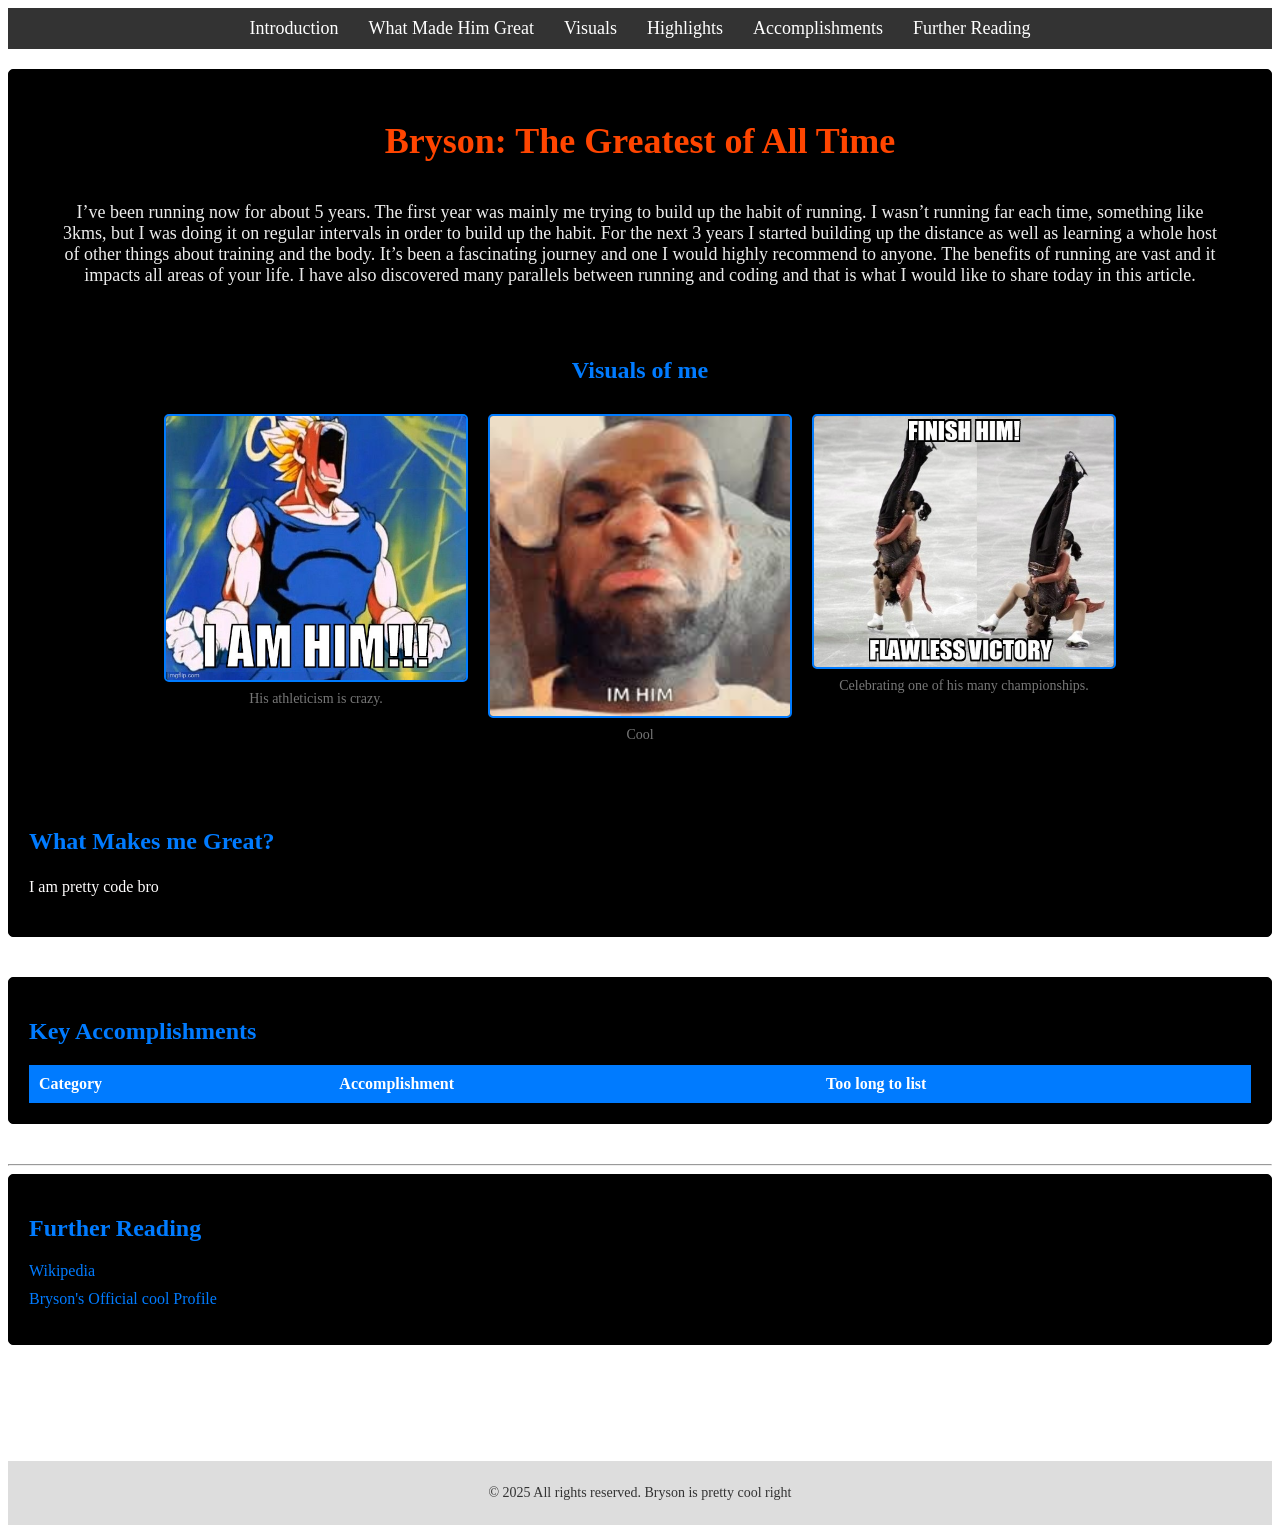
<file: index.html>
<!DOCTYPE html>
<html lang="en">

<head>
    <meta charset="UTF-8">
    <meta name="viewport" content="width=device-width, initial-scale=1.0">
    <title>About me</title>
    <link rel="stylesheet" href="style.css">
</head>

<body b8gcolor="#F0F8FF">
    <nav class="main-nav">
        <ul class="nav-list">
            <li class="nav-item"><a href="#intro" class="nav-link">Introduction</a></li>
            <li class="nav-item"><a href="#greatness" class="nav-link">What Made Him Great</a></li>
            <li class="nav-item"><a href="#visuals" class="nav-link">Visuals</a></li>
            <li class="nav-item"><a href="#art-of-game" class="nav-link">Highlights</a></li>
            <li class="nav-item"><a href="#accomplishments" class="nav-link">Accomplishments</a></li>
            <li class="nav-item"><a href="#further-reading" class="nav-link">Further Reading</a></li>
        </ul>
    </nav>



    <!-- Main flex container for hobbies and gallery sections -->
    <main class="main-content-container">
        <section id="greatness" class="section">
            <header id="intro" class="page-header">
                <h1 id="main-title" class="heading-primary">Bryson: The Greatest of All Time</h1>
                <p class="intro-paragraph">I’ve been running now for about 5 years. The first year was mainly me trying
                    to build up the habit of
                    running.
                    I wasn’t running far each time, something like 3kms, but I was doing it on regular intervals in
                    order to
                    build up the habit.
                    For the next 3 years I started building up the distance as well as learning a whole host of other
                    things
                    about training and the body.
                    It’s been a fascinating journey and one I would highly recommend to anyone. The benefits of running
                    are vast
                    and it impacts all areas of your life. I have also discovered many parallels between running and
                    coding and
                    that is what I would like to share today in this article.</p>
                <section id="visuals" class="section">
                    <h2 class="section-header">Visuals of me</h2>
                    <div class="image-gallery">
                        <div class="image-container">
                            <img class="featured-image" src="images/7j4t2p.jpg" alt="LeBron James dunking">
                            <p class="image-caption">His athleticism is crazy.</p>
                        </div>
                        <div class="image-container">
                            <img class="featured-image" src="images/download.jpeg"
                                alt="LeBron James in Los Angeles Lakers uniform">
                            <p class="image-caption">Cool</p>
                        </div>
                        <div class="image-container">
                            <img class="featured-image"
                                src="images/figure-skating-mortal-kombat-sochi-2014-finish-him-olympics-8058350592.jpeg"
                                alt="LeBron James celebrating a championship">
                            <p class="image-caption">Celebrating one of his many championships.</p>
                        </div>
                    </div>
                </section>
            </header>
            <h2 class="section-header">What Makes me Great?</h2>
            <p class="section-paragraph">I am pretty code bro</p>
        </section>


    </main>

    <section id="accomplishments" class="section">
        <h2 class="section-header">Key Accomplishments</h2>
        <table class="accomplishments-table">
            <thead>
                <tr>
                    <th class="table-header">Category</th>
                    <th class="table-header">Accomplishment</th>
                    <th class="table-header">Too long to list</th>
                </tr>
            </thead>
            </tbody>
        </table>
    </section>

    <hr>

    <section id="further-reading" class="section">
        <h2 class="section-header">Further Reading</h2>
        <ul class="links-list">
            <li class="list-item"><a href="https://en.wikipedia.org/wiki/LeBron_James" target="_blank"
                    class="external-link">Wikipedia</a></li>
            <li class="list-item"><a href="https://www.nba.com/player/2544/lebron-james" target="_blank"
                    class="external-link">Bryson's Official cool Profile</a></li>
        </ul>
    </section>

    <br><br>
    <footer class="page-footer">
        <p class="footer-text">© 2025 All rights reserved. Bryson is pretty cool right</p>
    </footer>

</body>

</html>
</file>
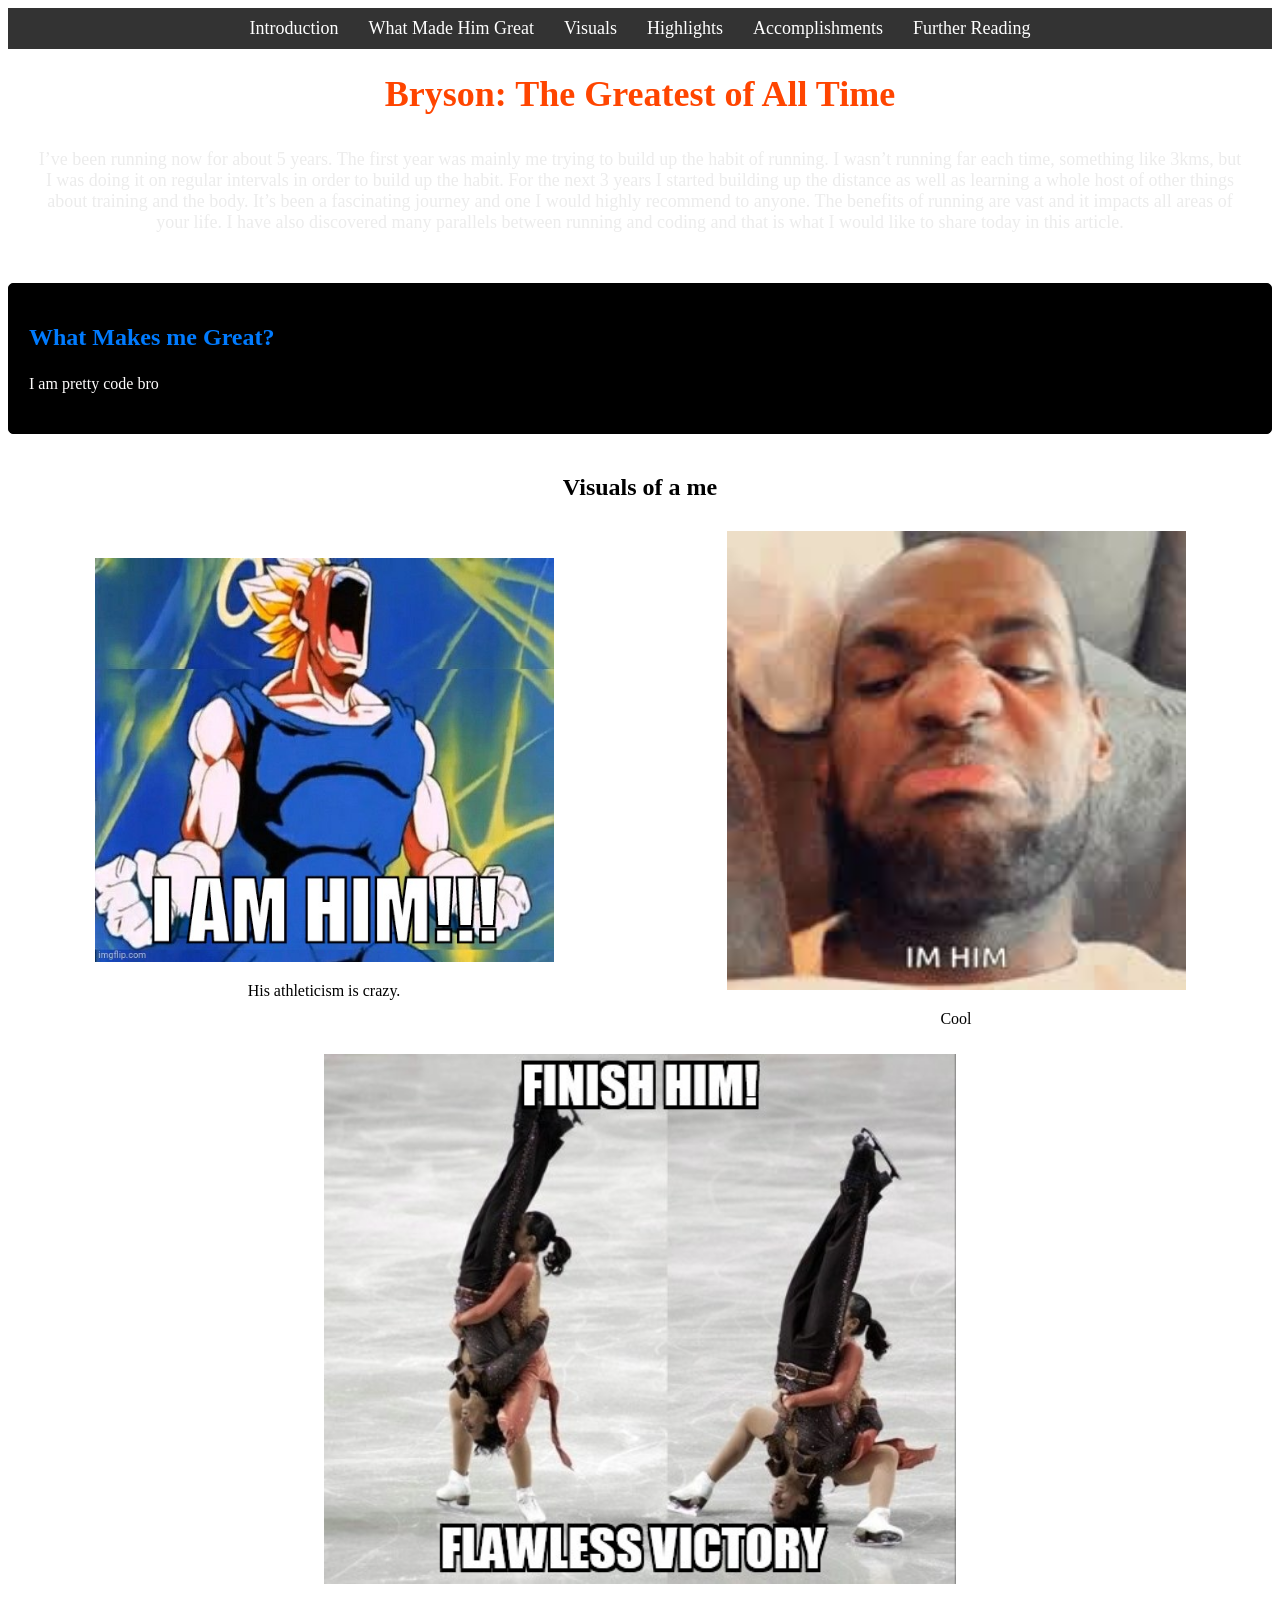
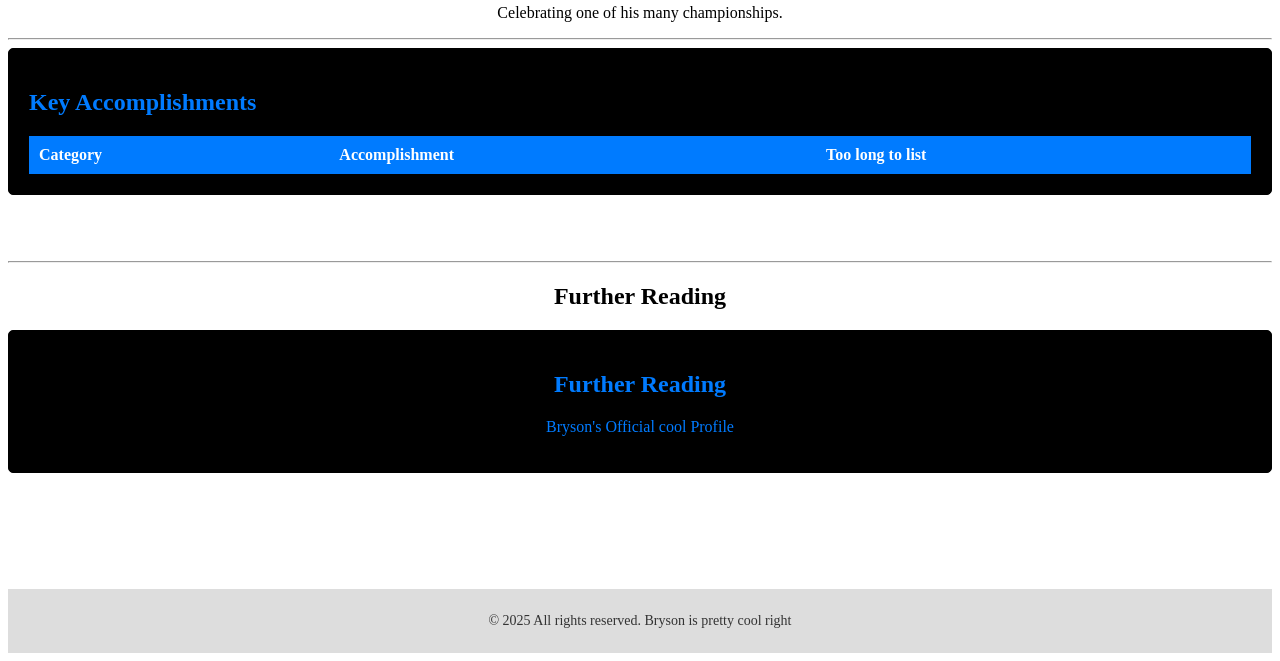
<file: main.html>
<!DOCTYPE html>
<html lang="en">

<head>
    <meta charset="UTF-8">
    <meta name="viewport" content="width=device-width, initial-scale=1.0">
    <title>About me</title>
    <link rel="stylesheet" href="style.css">
</head>

<body b8gcolor="#F0F8FF">
    <nav class="main-nav">
        <ul class="nav-list">
            <li class="nav-item"><a href="#intro" class="nav-link">Introduction</a></li>
            <li class="nav-item"><a href="#greatness" class="nav-link">What Made Him Great</a></li>
            <li class="nav-item"><a href="#visuals" class="nav-link">Visuals</a></li>
            <li class="nav-item"><a href="#art-of-game" class="nav-link">Highlights</a></li>
            <li class="nav-item"><a href="#accomplishments" class="nav-link">Accomplishments</a></li>
            <li class="nav-item"><a href="#further-reading" class="nav-link">Further Reading</a></li>
        </ul>
    </nav>

    <header id="intro" class="page-header">
        <h1 id="main-title" class="heading-primary">Bryson: The Greatest of All Time</h1>
        <p class="intro-paragraph">I’ve been running now for about 5 years. The first year was mainly me trying to build up the habit of
            running.
            I wasn’t running far each time, something like 3kms, but I was doing it on regular intervals in order to
            build up the habit.
            For the next 3 years I started building up the distance as well as learning a whole host of other things
            about training and the body.
            It’s been a fascinating journey and one I would highly recommend to anyone. The benefits of running are vast
            and it impacts all areas of your life. I have also discovered many parallels between running and coding and
            that is what I would like to share today in this article.</p>
    </header>

    <section id="greatness" class="section">
        <h2 class="section-header">What Makes me Great?</h2>
        <p class="section-paragraph">I am pretty code bro</p>
    </section>

    <center>
        <h2>Visuals of a me</h2>
    </center>

    <center>
        <table border="0" cellpadding="10" cellspacing="0">
            <tr>
                <td align="center" width="33%">
                    <img src="7j4t2p.jpg" alt="LeBron James dunking" width="75%"
                        height="20%">
                    <p>His athleticism is crazy.</p>
                </td>
                <td align="center" width="33%" height="44%">
                    <img src="download.jpeg" alt="LeBron James in Los Angeles Lakers uniform" width="75%"
                        height="25%">
                    <p>Cool</p>
                </td>
            </tr>
        </table>
    </center>
    <center>
        <td align=" center" width="33%" height="44%">
            <img src="figure-skating-mortal-kombat-sochi-2014-finish-him-olympics-8058350592.jpeg"
                alt="LeBron James celebrating a championship" width="50%" height="50%">
            <p>Celebrating one of his many championships.</p>
        </td>
    </center>

    <hr>

    <section id="accomplishments" class="section">
        <h2 class="section-header">Key Accomplishments</h2>
        <table class="accomplishments-table">
            <thead>
                <tr>
                    <th class="table-header">Category</th>
                    <th class="table-header">Accomplishment</th>
                    <th class="table-header">Too long to list</th>
                </tr>
            </thead>
            </tbody>
        </table>
    </section>

    <Center>
        <br>
    </Center>

    <hr>

    <center>
        <h2>Further Reading</h2>
    </center>

<center>
    <section id="further-reading" class="section">
        <h2 class="section-header">Further Reading</h2>
        <ul class="links-list">
            <li class="list-item"><a href="https://en.wikipedia.org/wiki/LeBron_James" target="_blank" class="external-link"></a></li>
            <li class="list-item"><a href="https://www.nba.com/player/2544/lebron-james" target="_blank" class="external-link">Bryson's Official cool Profile</a></li>
        </ul>
    </section>
</center>

    <br><br>
    <footer class="page-footer">
        <p class="footer-text">© 2025 All rights reserved. Bryson is pretty cool right</p>
    </footer>

</body>

</html>
</file>
<file: style.css>
.page-body {
    font-family: Arial, sans-serif;
    margin: 0;
    padding: 20px;
    background-color: #f4f4f4;
}

.main-nav {
    background-color: #333;
    padding: 10px;
    margin-bottom: 20px;
}

.nav-list {
    list-style: none;
    padding: 0;
    margin: 0;
    display: flex;
    justify-content: center;
}

.nav-item {
    margin: 0 15px;
}

.nav-link {
    color: white;
    text-decoration: none;
    font-size: 18px;
}

.nav-link:hover {
    color: #ff4500;
}

.page-header {
    text-align: center;
    margin-bottom: 40px;
}

.heading-primary {
    color: #333;
    font-family: 'Times New Roman', serif;
}

.intro-paragraph {
    font-size: 18px;
    color: #ececec;
    margin: 20px;
    padding: 10px;
}

.section {
    margin-bottom: 40px;
    padding: 20px;
    background-color: #000000;
    border: 1px solid #000000;
    border-radius: 5px;
}

.section-header {
    color: #007bff;
    font-family: 'Times New Roman', serif;
}

.section-paragraph {
    font-size: 16px;
    color: #fffdfd;
    line-height: 1.6;
}

.image-gallery {
    display: flex;
    flex-wrap: wrap;
    justify-content: center;
}

.image-container {
    margin: 10px;
    text-align: center;
}

.featured-image {
    width: 300px;
    height: auto;
    border: 2px solid #007bff;
    border-radius: 5px;
}

.image-caption {
    font-size: 14px;
    color: #777;
    margin-top: 5px;
}

.video-container {
    text-align: center;
}

.embedded-video {
    border: none;
}

.video-description {
    font-size: 14px;
    color: #555;
    margin-top: 10px;
}

.accomplishments-table {
    width: 100%;
    border-collapse: collapse;
}

.table-header {
    background-color: #007bff;
    color: #fff;
    padding: 10px;
    text-align: left;
}

.table-cell {
    border: 1px solid #ddd;
    padding: 10px;
}

.links-list {
    list-style-type: none;
    padding: 0;
}

.list-item {
    margin-bottom: 10px;
}

.external-link {
    color: #007bff;
    text-decoration: none;
}

.external-link:hover {
    text-decoration: underline;
}

.page-footer {
    text-align: center;
    margin-top: 40px;
    padding: 10px;
    background-color: #ddd;
}

.footer-text {
    font-size: 14px;
    color: #333;
}

.heading-primary {
   font-size: 36px;
    color: #ff4500; 
}

#main-title {
    font-size: 36px;
    color: #ff4500;
}

/* Flexbox for the main content section */
.main-content-container {
    display: flex;
    flex-direction: column;
    gap: 20px;
    color: #535353;
}

/* Media Query for Responsive Design */
@media (min-width: 768px) {
    .main-content-container {
        flex-direction: row;
        justify-content: space-between;
        align-items: flex-start;
    }

    .main-content-container > .section {
        flex: 1;
        color: #535353;
    }

    .all-content-container {
        flex-direction: row;
        justify-content: space-between;
        align-items: flex-start;
        flex-wrap: wrap;
    }

    .all-content-container > .main-content-container,
    .all-content-container > .section {
        flex: 1;
        min-width: 300px;
    }
}

@media (max-width: 600px) {
    .nav-list {
        flex-direction: column;
        align-items: center;
    }

    .nav-item {
        margin: 10px 0;
    }

    .heading-primary {
        font-size: 28px;
    }

    .intro-paragraph {
        font-size: 16px;
    }

    .section-paragraph {
        font-size: 14px;
    }

    .featured-image {
        width: 100%;
        max-width: 300px;
    }

    .image-gallery {
        flex-direction: column;
        align-items: center;
    }

    .embedded-video {
        width: 100%;
        height: auto;
    }
}
</file>
